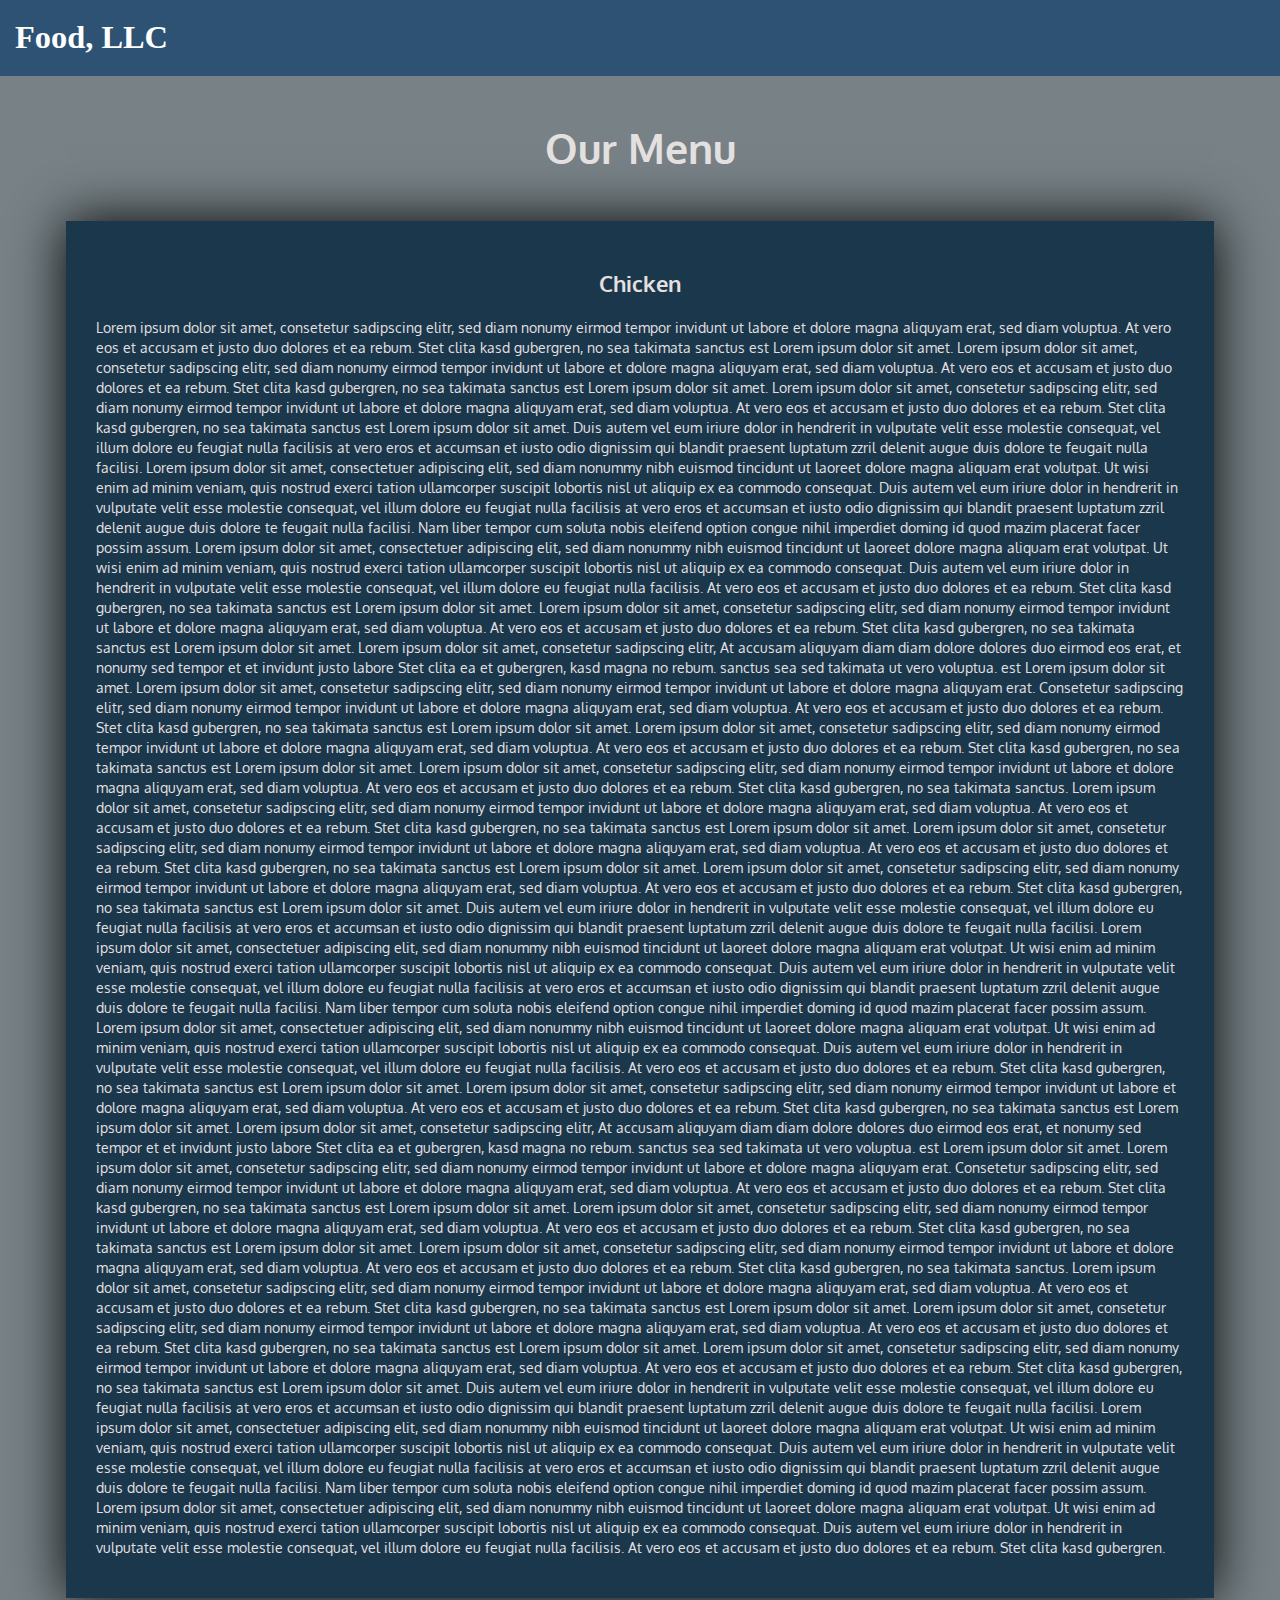
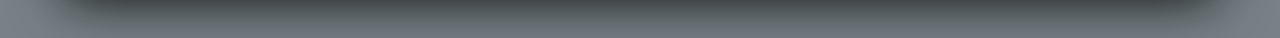
<file: mod3-solution/index.html>
<!DOCTYPE html>
<html lang="zxx">

<head>
    <meta charset="utf-8">
    <meta http-equiv="X-UA-Compatible" content="IE=edge">
    <meta name="viewport" content="width=device-width, initial-scale=1">
    <title>Mod3-Solution</title>
    <link rel="stylesheet" href="css/bootstrap.min.css">
    <link rel="stylesheet" href="css/styles.css">
    <link href="https://fonts.googleapis.com/css2?family=Oxygen:wght@300;400;700&display=swap" rel="stylesheet">
    <link href="https://fonts.googleapis.com/css2?family=Lora:ital,wght@0,400;0,500;0,600;0,700;1,400;1,500;1,600;1,700&display=swap" rel="stylesheet">
</head>

<body>
    <header>
        <nav id="header-nav" class="navbar navbar-default">
            <div class="container-fluid">
                <div class="navbar-header">
                    <div class="navbar-brand">
                        <a href="index_basic.html"><h1>Food, LLC</h1></a>
                    </div>

                    <button type="button" class="navbar-toggle collapsed visible-xs" data-toggle="collapse" data-target="#collapsable-nav" aria-expanded="false">
                        <span class="sr-only">Toggle navigation</span>
                        <span class="icon-bar"></span>
                        <span class="icon-bar"></span>
                        <span class="icon-bar"></span>
                    </button>
                </div>

                <div id="collapsable-nav" class="collapse navbar-collapse">
                    <ul id="nav-list" class="nav navbar-nav navbar-right visible-xs text-center">
                        <li>
                            <a><br class="hidden-xs"> Chicken</a>
                        </li>
                        <li>
                            <a><br class="hidden-xs"> Beef</a>
                        </li>
                        <li>
                            <a><br class="hidden-xs"> Sushi</a>
                        </li>
                    </ul>
                </div>
            </div>
        </nav>
    </header>

    <div id="main-content" class="container">
        <h2 id="top-heading" class="text-center">Our Menu</h2>
        <section id="main-section">
            <h3 class="text-center">Chicken</h3>
            <p>
                Lorem ipsum dolor sit amet, consetetur sadipscing elitr, sed diam nonumy eirmod tempor invidunt ut labore et dolore magna aliquyam erat, sed diam voluptua. At vero eos et accusam et justo duo dolores et ea rebum. Stet clita kasd gubergren, no sea takimata
                sanctus est Lorem ipsum dolor sit amet. Lorem ipsum dolor sit amet, consetetur sadipscing elitr, sed diam nonumy eirmod tempor invidunt ut labore et dolore magna aliquyam erat, sed diam voluptua. At vero eos et accusam et justo duo dolores
                et ea rebum. Stet clita kasd gubergren, no sea takimata sanctus est Lorem ipsum dolor sit amet. Lorem ipsum dolor sit amet, consetetur sadipscing elitr, sed diam nonumy eirmod tempor invidunt ut labore et dolore magna aliquyam erat, sed
                diam voluptua. At vero eos et accusam et justo duo dolores et ea rebum. Stet clita kasd gubergren, no sea takimata sanctus est Lorem ipsum dolor sit amet. Duis autem vel eum iriure dolor in hendrerit in vulputate velit esse molestie consequat,
                vel illum dolore eu feugiat nulla facilisis at vero eros et accumsan et iusto odio dignissim qui blandit praesent luptatum zzril delenit augue duis dolore te feugait nulla facilisi. Lorem ipsum dolor sit amet, consectetuer adipiscing elit,
                sed diam nonummy nibh euismod tincidunt ut laoreet dolore magna aliquam erat volutpat. Ut wisi enim ad minim veniam, quis nostrud exerci tation ullamcorper suscipit lobortis nisl ut aliquip ex ea commodo consequat. Duis autem vel eum iriure
                dolor in hendrerit in vulputate velit esse molestie consequat, vel illum dolore eu feugiat nulla facilisis at vero eros et accumsan et iusto odio dignissim qui blandit praesent luptatum zzril delenit augue duis dolore te feugait nulla
                facilisi. Nam liber tempor cum soluta nobis eleifend option congue nihil imperdiet doming id quod mazim placerat facer possim assum. Lorem ipsum dolor sit amet, consectetuer adipiscing elit, sed diam nonummy nibh euismod tincidunt ut laoreet
                dolore magna aliquam erat volutpat. Ut wisi enim ad minim veniam, quis nostrud exerci tation ullamcorper suscipit lobortis nisl ut aliquip ex ea commodo consequat. Duis autem vel eum iriure dolor in hendrerit in vulputate velit esse molestie
                consequat, vel illum dolore eu feugiat nulla facilisis. At vero eos et accusam et justo duo dolores et ea rebum. Stet clita kasd gubergren, no sea takimata sanctus est Lorem ipsum dolor sit amet. Lorem ipsum dolor sit amet, consetetur
                sadipscing elitr, sed diam nonumy eirmod tempor invidunt ut labore et dolore magna aliquyam erat, sed diam voluptua. At vero eos et accusam et justo duo dolores et ea rebum. Stet clita kasd gubergren, no sea takimata sanctus est Lorem
                ipsum dolor sit amet. Lorem ipsum dolor sit amet, consetetur sadipscing elitr, At accusam aliquyam diam diam dolore dolores duo eirmod eos erat, et nonumy sed tempor et et invidunt justo labore Stet clita ea et gubergren, kasd magna no
                rebum. sanctus sea sed takimata ut vero voluptua. est Lorem ipsum dolor sit amet. Lorem ipsum dolor sit amet, consetetur sadipscing elitr, sed diam nonumy eirmod tempor invidunt ut labore et dolore magna aliquyam erat. Consetetur sadipscing
                elitr, sed diam nonumy eirmod tempor invidunt ut labore et dolore magna aliquyam erat, sed diam voluptua. At vero eos et accusam et justo duo dolores et ea rebum. Stet clita kasd gubergren, no sea takimata sanctus est Lorem ipsum dolor
                sit amet. Lorem ipsum dolor sit amet, consetetur sadipscing elitr, sed diam nonumy eirmod tempor invidunt ut labore et dolore magna aliquyam erat, sed diam voluptua. At vero eos et accusam et justo duo dolores et ea rebum. Stet clita kasd
                gubergren, no sea takimata sanctus est Lorem ipsum dolor sit amet. Lorem ipsum dolor sit amet, consetetur sadipscing elitr, sed diam nonumy eirmod tempor invidunt ut labore et dolore magna aliquyam erat, sed diam voluptua. At vero eos
                et accusam et justo duo dolores et ea rebum. Stet clita kasd gubergren, no sea takimata sanctus. Lorem ipsum dolor sit amet, consetetur sadipscing elitr, sed diam nonumy eirmod tempor invidunt ut labore et dolore magna aliquyam erat, sed
                diam voluptua. At vero eos et accusam et justo duo dolores et ea rebum. Stet clita kasd gubergren, no sea takimata sanctus est Lorem ipsum dolor sit amet. Lorem ipsum dolor sit amet, consetetur sadipscing elitr, sed diam nonumy eirmod
                tempor invidunt ut labore et dolore magna aliquyam erat, sed diam voluptua. At vero eos et accusam et justo duo dolores et ea rebum. Stet clita kasd gubergren, no sea takimata sanctus est Lorem ipsum dolor sit amet. Lorem ipsum dolor sit
                amet, consetetur sadipscing elitr, sed diam nonumy eirmod tempor invidunt ut labore et dolore magna aliquyam erat, sed diam voluptua. At vero eos et accusam et justo duo dolores et ea rebum. Stet clita kasd gubergren, no sea takimata sanctus
                est Lorem ipsum dolor sit amet. Duis autem vel eum iriure dolor in hendrerit in vulputate velit esse molestie consequat, vel illum dolore eu feugiat nulla facilisis at vero eros et accumsan et iusto odio dignissim qui blandit praesent
                luptatum zzril delenit augue duis dolore te feugait nulla facilisi. Lorem ipsum dolor sit amet, consectetuer adipiscing elit, sed diam nonummy nibh euismod tincidunt ut laoreet dolore magna aliquam erat volutpat. Ut wisi enim ad minim
                veniam, quis nostrud exerci tation ullamcorper suscipit lobortis nisl ut aliquip ex ea commodo consequat. Duis autem vel eum iriure dolor in hendrerit in vulputate velit esse molestie consequat, vel illum dolore eu feugiat nulla facilisis
                at vero eros et accumsan et iusto odio dignissim qui blandit praesent luptatum zzril delenit augue duis dolore te feugait nulla facilisi. Nam liber tempor cum soluta nobis eleifend option congue nihil imperdiet doming id quod mazim placerat
                facer possim assum. Lorem ipsum dolor sit amet, consectetuer adipiscing elit, sed diam nonummy nibh euismod tincidunt ut laoreet dolore magna aliquam erat volutpat. Ut wisi enim ad minim veniam, quis nostrud exerci tation ullamcorper suscipit
                lobortis nisl ut aliquip ex ea commodo consequat. Duis autem vel eum iriure dolor in hendrerit in vulputate velit esse molestie consequat, vel illum dolore eu feugiat nulla facilisis. At vero eos et accusam et justo duo dolores et ea rebum.
                Stet clita kasd gubergren, no sea takimata sanctus est Lorem ipsum dolor sit amet. Lorem ipsum dolor sit amet, consetetur sadipscing elitr, sed diam nonumy eirmod tempor invidunt ut labore et dolore magna aliquyam erat, sed diam voluptua.
                At vero eos et accusam et justo duo dolores et ea rebum. Stet clita kasd gubergren, no sea takimata sanctus est Lorem ipsum dolor sit amet. Lorem ipsum dolor sit amet, consetetur sadipscing elitr, At accusam aliquyam diam diam dolore dolores
                duo eirmod eos erat, et nonumy sed tempor et et invidunt justo labore Stet clita ea et gubergren, kasd magna no rebum. sanctus sea sed takimata ut vero voluptua. est Lorem ipsum dolor sit amet. Lorem ipsum dolor sit amet, consetetur sadipscing
                elitr, sed diam nonumy eirmod tempor invidunt ut labore et dolore magna aliquyam erat. Consetetur sadipscing elitr, sed diam nonumy eirmod tempor invidunt ut labore et dolore magna aliquyam erat, sed diam voluptua. At vero eos et accusam
                et justo duo dolores et ea rebum. Stet clita kasd gubergren, no sea takimata sanctus est Lorem ipsum dolor sit amet. Lorem ipsum dolor sit amet, consetetur sadipscing elitr, sed diam nonumy eirmod tempor invidunt ut labore et dolore magna
                aliquyam erat, sed diam voluptua. At vero eos et accusam et justo duo dolores et ea rebum. Stet clita kasd gubergren, no sea takimata sanctus est Lorem ipsum dolor sit amet. Lorem ipsum dolor sit amet, consetetur sadipscing elitr, sed
                diam nonumy eirmod tempor invidunt ut labore et dolore magna aliquyam erat, sed diam voluptua. At vero eos et accusam et justo duo dolores et ea rebum. Stet clita kasd gubergren, no sea takimata sanctus. Lorem ipsum dolor sit amet, consetetur
                sadipscing elitr, sed diam nonumy eirmod tempor invidunt ut labore et dolore magna aliquyam erat, sed diam voluptua. At vero eos et accusam et justo duo dolores et ea rebum. Stet clita kasd gubergren, no sea takimata sanctus est Lorem
                ipsum dolor sit amet. Lorem ipsum dolor sit amet, consetetur sadipscing elitr, sed diam nonumy eirmod tempor invidunt ut labore et dolore magna aliquyam erat, sed diam voluptua. At vero eos et accusam et justo duo dolores et ea rebum.
                Stet clita kasd gubergren, no sea takimata sanctus est Lorem ipsum dolor sit amet. Lorem ipsum dolor sit amet, consetetur sadipscing elitr, sed diam nonumy eirmod tempor invidunt ut labore et dolore magna aliquyam erat, sed diam voluptua.
                At vero eos et accusam et justo duo dolores et ea rebum. Stet clita kasd gubergren, no sea takimata sanctus est Lorem ipsum dolor sit amet. Duis autem vel eum iriure dolor in hendrerit in vulputate velit esse molestie consequat, vel illum
                dolore eu feugiat nulla facilisis at vero eros et accumsan et iusto odio dignissim qui blandit praesent luptatum zzril delenit augue duis dolore te feugait nulla facilisi. Lorem ipsum dolor sit amet, consectetuer adipiscing elit, sed diam
                nonummy nibh euismod tincidunt ut laoreet dolore magna aliquam erat volutpat. Ut wisi enim ad minim veniam, quis nostrud exerci tation ullamcorper suscipit lobortis nisl ut aliquip ex ea commodo consequat. Duis autem vel eum iriure dolor
                in hendrerit in vulputate velit esse molestie consequat, vel illum dolore eu feugiat nulla facilisis at vero eros et accumsan et iusto odio dignissim qui blandit praesent luptatum zzril delenit augue duis dolore te feugait nulla facilisi.
                Nam liber tempor cum soluta nobis eleifend option congue nihil imperdiet doming id quod mazim placerat facer possim assum. Lorem ipsum dolor sit amet, consectetuer adipiscing elit, sed diam nonummy nibh euismod tincidunt ut laoreet dolore
                magna aliquam erat volutpat. Ut wisi enim ad minim veniam, quis nostrud exerci tation ullamcorper suscipit lobortis nisl ut aliquip ex ea commodo consequat. Duis autem vel eum iriure dolor in hendrerit in vulputate velit esse molestie
                consequat, vel illum dolore eu feugiat nulla facilisis. At vero eos et accusam et justo duo dolores et ea rebum. Stet clita kasd gubergren.
            </p>
        </section>

    </div>

    
    <script src="js/jquery-3.1.1.min.js"></script>
    <script src="js/bootstrap.min.js"></script>
    

</body>

</html>
</file>
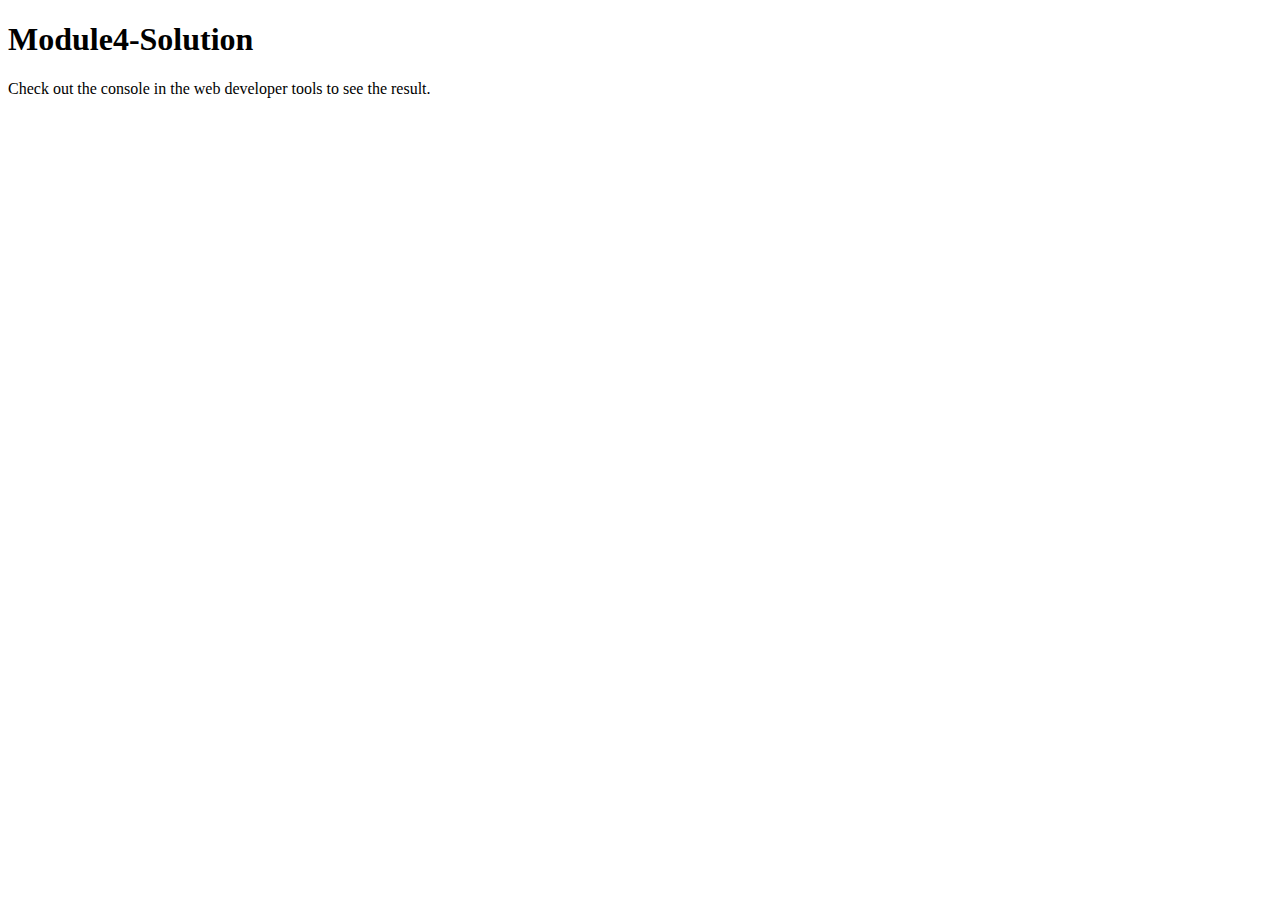
<file: mod4_solution/index.html>
<!DOCTYPE html>
<html>

<head>
    <meta charset="utf-8">
    <title>Module4-Solution</title>
    <script src="SpeakHello.js"></script>
    <script src="SpeakGoodBye.js"></script>
    <script src="script.js"></script>
</head>

<body>
    <h1>Module4-Solution</h1>
    <p>Check out the console in the web developer tools to see the result.</p>
</body>

</html>
</file>
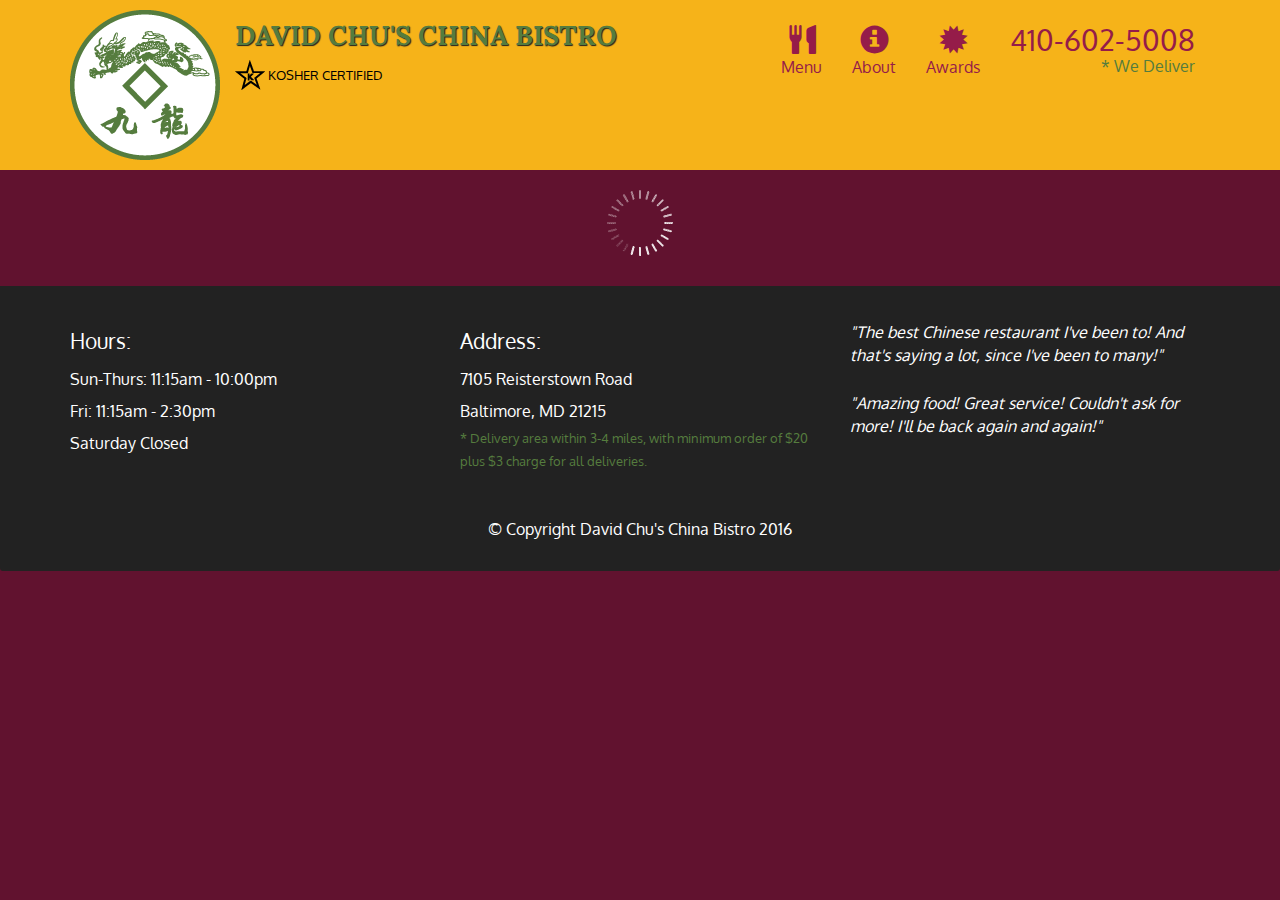
<file: Mod5-Solution/index.html>
<!doctype html>
<html lang="en">
  <head>
    <meta charset="utf-8">
    <meta http-equiv="X-UA-Compatible" content="IE=edge">
    <meta name="viewport" content="width=device-width, initial-scale=1">
    <title>David Chu's China Bistro</title>
    <link rel="stylesheet" href="css/bootstrap.min.css">
    <link rel="stylesheet" href="css/styles.css">
    <link href='https://fonts.googleapis.com/css?family=Oxygen:400,300,700' rel='stylesheet' type='text/css'>
    <link href='https://fonts.googleapis.com/css?family=Lora' rel='stylesheet' type='text/css'>
  </head>
<body>
  <header>
    <nav id="header-nav" class="navbar navbar-default">
      <div class="container">
        <div class="navbar-header">
          <a href="index.html" class="pull-left visible-md visible-lg">
            <div id="logo-img" alt="Logo image"></div>
          </a>

          <div class="navbar-brand">
            <a href="index.html"><h1>David Chu's China Bistro</h1></a>
            <p>
              <img src="images/star-k-logo.png" alt="Kosher certification">
              <span>Kosher Certified</span>
            </p>
          </div>

          <button id="navbarToggle" type="button" class="navbar-toggle collapsed" data-toggle="collapse" data-target="#collapsable-nav" aria-expanded="false">
            <span class="sr-only">Toggle navigation</span>
            <span class="icon-bar"></span>
            <span class="icon-bar"></span>
            <span class="icon-bar"></span>
          </button>
        </div>
        
        <div id="collapsable-nav" class="collapse navbar-collapse">
           <ul id="nav-list" class="nav navbar-nav navbar-right">
            <li id="navHomeButton" class="visible-xs active">
              <a href="index.html">
                <span class="glyphicon glyphicon-home"></span> Home</a>
            </li>
            <li id="navMenuButton">
              <a href="#" onclick="$dc.loadMenuCategories();">
                <span class="glyphicon glyphicon-cutlery"></span><br class="hidden-xs"> Menu</a>
            </li>
            <li>
              <a href="#">
                <span class="glyphicon glyphicon-info-sign"></span><br class="hidden-xs"> About</a>
            </li>
            <li>
              <a href="#">
                <span class="glyphicon glyphicon-certificate"></span><br class="hidden-xs"> Awards</a>
            </li>
            <li id="phone" class="hidden-xs">
              <a href="tel:410-602-5008">
                <span>410-602-5008</span></a><div>* We Deliver</div>
            </li>
          </ul><!-- #nav-list -->
        </div><!-- .collapse .navbar-collapse -->
      </div><!-- .container -->
    </nav><!-- #header-nav -->
  </header>

  <div id="call-btn" class="visible-xs">
    <a class="btn" href="tel:410-602-5008">
    <span class="glyphicon glyphicon-earphone"></span>
    410-602-5008
    </a>
  </div>
  <div id="xs-deliver" class="text-center visible-xs">* We Deliver</div>

  <div id="main-content" class="container"></div>

  <footer class="panel-footer">
    <div class="container">
      <div class="row">
        <section id="hours" class="col-sm-4">
          <span>Hours:</span><br>
          Sun-Thurs: 11:15am - 10:00pm<br>
          Fri: 11:15am - 2:30pm<br>
          Saturday Closed
          <hr class="visible-xs">
        </section>
        <section id="address" class="col-sm-4">
          <span>Address:</span><br>
          7105 Reisterstown Road<br>
          Baltimore, MD 21215
          <p>* Delivery area within 3-4 miles, with minimum order of $20 plus $3 charge for all deliveries.</p>
          <hr class="visible-xs">
        </section>
        <section id="testimonials" class="col-sm-4">
          <p>"The best Chinese restaurant I've been to! And that's saying a lot, since I've been to many!"</p>
          <p>"Amazing food! Great service! Couldn't ask for more! I'll be back again and again!"</p>
        </section>
      </div>
      <div class="text-center">&copy; Copyright David Chu's China Bistro 2016</div>
    </div>
  </footer>

  <!-- jQuery (Bootstrap JS plugins depend on it) -->
  <script src="js/jquery-2.1.4.min.js"></script>
  <script src="js/bootstrap.min.js"></script>
  <script src="js/ajax-utils.js"></script>
  <script src="js/script.js"></script>
</body>
</html>
</file>
<file: mod3-solution/css/styles.css>
body {
    font-size: 14px;
    font-family: 'Oxygen', sans-serif;
    color: #e5e0e0;
    background-color: #778186;
}


/** HEADER **/

#header-nav {
    background-color: #2d5273;
    border-radius: 0;
    border: 0;
    
}

#header-nav button {
    margin-top: 22px;
}

.navbar-default .navbar-toggle:focus, .navbar-default .navbar-toggle:hover {
    background-color: #c8ffd4;
}

.navbar-collapse {
    border-top: 0;
}

.navbar-brand, .navbar-nav li a {
    line-height: 76px;
    height: 76px;
    padding-top: 0;
}

.navbar-brand h1 {
    color: #ffffff;
    font-family: 'Abril Fatface', cursive;
    
    font-weight: bolder;
    font-size: 1.8em;
}

.navbar-brand a:hover {
    text-decoration: none;
    text-shadow: 1px 1px 1px #fe9797;
}

#nav-list {
    background-color: #48586e;
    
}

#nav-list a {
    font-weight: bolder;
    color: #ffffff;
    font-size: 1.2em;
}

#nav-list a:hover {
    
    background-color: #6fa7ab;
}

.navbar-header button.navbar-toggle, .navbar-header .icon-bar {
    border: 1px solid #fffefd;
}


/** END HEADER */


/** HOME PAGE **/

#main-content {
    width: 92%;
    margin-bottom: 40px;
}

#main-content h2 {
    font-size: 2.9em;
    font-weight: bold;
    margin-top: 30px;
    margin-bottom: 50px;
}

#main-content h3 {
    font-size: 1.6em;
    font-weight: bold;
    margin-bottom: 1em;
}

#main-section {
    background-color: #1b374c;
    box-shadow: 0 0 50px #050605;
    padding: 30px;
}

/** END HOME PAGE **/
</file>
<file: Mod5-Solution/css/styles.css>
body {
  font-size: 16px;
  color: #fff;
  background-color: #61122f;
  font-family: 'Oxygen', sans-serif;
}

/** HEADER **/
#header-nav {
  background-color: #f6b319;
  border-radius: 0;
  border: 0;
}

#logo-img {
  background: url('../images/restaurant-logo_large.png') no-repeat;
  width: 150px;
  height: 150px;
  margin: 10px 15px 10px 0;
}

.navbar-brand {
  padding-top: 25px;
}
.navbar-brand h1 { /* Restaurant name */
  font-family: 'Lora', serif;
  color: #557c3e;
  font-size: 1.5em;
  text-transform: uppercase;
  font-weight: bold;
  text-shadow: 1px 1px 1px #222;
  margin-top: 0;
  margin-bottom: 0;
  line-height: .75;
}
.navbar-brand a:hover, .navbar-brand a:focus {
  text-decoration: none;
}
.navbar-brand p { /* Kosher cert */
  color: #000;
  text-transform: uppercase;
  font-size: .7em;
  margin-top: 15px;
}
.navbar-brand p span { /* Star-K */
  vertical-align: middle;
}

#nav-list {
  margin-top: 10px;
}
#nav-list a {
  color: #951C49;
  text-align: center;
}
#nav-list a:hover {
  background: #E7E7E7;
}
#nav-list a span {
  font-size: 1.8em;
}

#phone {
  margin-top: 5px;
}
#phone a { /* Phone number */
  text-align: right;
  padding-bottom: 0;
}
#phone div { /* We Deliver */
  color: #557c3e;
  text-align: right;
  padding-right: 15px;
}

.navbar-header button.navbar-toggle, .navbar-header .icon-bar {
  border: 1px solid #61122f;
}
.navbar-header button.navbar-toggle {
  clear: both;
  margin-top: -30px;
}
/* END HEADER */

/* FOOTER */
.panel-footer {
  margin-top: 30px;
  padding-top: 35px;
  padding-bottom: 30px;
  background-color: #222;
  border-top: 0;
}
.panel-footer div.row {
  margin-bottom: 35px;
}
#hours, #address {
  line-height: 2;
}
#hours > span, #address > span {
  font-size: 1.3em;
}
#address p {
  color: #557c3e;
  font-size: .8em;
  line-height: 1.8;
}
#testimonials {
  font-style: italic;
}
#testimonials p:nth-child(2) {
  margin-top: 25px;
}
/* END FOOTER */



/* HOME PAGE */
.container .jumbotron {
  box-shadow: 0 0 50px #3F0C1F;
  border: 2px solid #3F0C1F;
}

#menu-tile, #specials-tile, #map-tile {
  height: 250px;
  width: 100%;
  margin-bottom: 15px;
  position: relative;
  border: 2px solid #3F0C1F;
  overflow: hidden;
}
#menu-tile:hover, #specials-tile:hover, #map-tile:hover {
  box-shadow: 0 1px 5px 1px #cccccc;
}
#menu-tile {
  background: url('../images/menu-tile.jpg') no-repeat;
  background-position: center;
}
#specials-tile {
  background: url('../images/specials-tile.jpg') no-repeat;
  background-position: center;
}
#menu-tile span, #specials-tile span, #map-tile span {
  position: absolute;
  bottom: 0;
  right: 0;
  width: 100%;
  text-align: center;
  font-size: 1.6em;
  text-transform: uppercase;
  background-color: #000;
  color: #fff;
  opacity: .8;
}
/* END HOME PAGE */

/* MENU CATEGORIES PAGE */
.category-tile { 
  position: relative;
  border: 2px solid #3F0C1F;
  overflow: hidden;
  width: 200px;
  height: 200px;
  margin: 0 auto 15px;
}
.category-tile span {
  position: absolute;
  bottom: 0;
  right: 0;
  width: 100%;
  text-align: center;
  font-size: 1.2em;
  text-transform: uppercase;
  background-color: #000;
  color: #fff;
  opacity: .8;
}
.category-tile:hover {
  box-shadow: 0 1px 5px 1px #cccccc;
}

#menu-categories-title + div {
  margin-bottom: 50px;
}
/* END MENU CATEGORIES PAGE */

/* SINGLE CATEGORY PAGE */
.menu-item-tile {
  margin-bottom: 25px;
}
.menu-item-tile hr {
  width: 80%;
}
.menu-item-tile .menu-item-price {
  font-size: 1.1em;
  text-align: right;
  margin-top: -15px;
  margin-right: -15px;
}
.menu-item-tile .menu-item-price span {
  font-size: .6em;
}
.menu-item-photo {
  position: relative;
  border: 2px solid #3F0C1F; 
  overflow: hidden;
  padding: 0;
  margin-right: -15px;
  margin-left: auto;
  margin-bottom: 20px;
  max-width: 250px;
}
.menu-item-photo div {
  position: absolute;
  bottom: 0;
  right: 0;
  width: 80px;
  background-color: #557c3e;
  text-align: center;
}
.menu-item-description {
  padding-right: 30px;
}
h3.menu-item-title {
  margin: 0 0 10px;
}
.menu-item-details {
  font-size: .9em;
  font-style: italic;
}
/* END SINGLE CATEGORY PAGE */


/********** Large devices only **********/
@media (min-width: 1200px) {
  .container .jumbotron {
    background: url('../images/jumbotron_1200.jpg') no-repeat;
    height: 675px;
  }
}

/********** Medium devices only **********/
@media (min-width: 992px) and (max-width: 1199px) {
  /* Header */
  #logo-img {
    background: url('../images/restaurant-logo_medium.png') no-repeat;
    width: 100px;
    height: 100px;
    margin: 5px 5px 5px 0;
  }
  /* End Header */

  /* Home Page */
  .container .jumbotron {
    background: url('../images/jumbotron_992.jpg') no-repeat;
    height: 558px;
  }
  /* End Home Page */
}

/********** Small devices only **********/
@media (min-width: 768px) and (max-width: 991px) {
  /* Home Page */
  .container .jumbotron {
    background: url('../images/jumbotron_768.jpg') no-repeat;
    height: 432px;
  }
  /* End Home Page */
}

/********** Extra small devices only **********/
@media (max-width: 767px) {
  /* Header */
  .navbar-brand {
    padding-top: 10px;
    height: 80px;
  }
  .navbar-brand h1 { /* Restaurant name */
    padding-top: 10px;
    font-size: 5vw; /* 1vw = 1% of viewport width */
  }
  .navbar-brand p { /* Kosher cert */
    font-size: .6em;
    margin-top: 12px;
  }
  .navbar-brand p img { /* Star-K */
    height: 20px;
  }

  #collapsable-nav a { /* Collapsed nav menu text */
    font-size: 1.2em;
  }
  #collapsable-nav a span { /* Collapsed nav menu glyph */
    font-size: 1em;
    margin-right: 5px;
  }

  #call-btn > a {
    font-size: 1.5em;
    display: block;
    margin: 0 20px;
    padding: 10px;
    border: 2px solid #fff;
    background-color: #f6b319;
    color: #951c49;
  }
  #xs-deliver {
    margin-top: 5px;
    font-size: .7em;
    letter-spacing: .1em;
    text-transform: uppercase;
  }
  /* End Header */

  /* Footer */
  .panel-footer section {
    margin-bottom: 30px;
    text-align: center;
  }
  .panel-footer section:nth-child(3) {
    margin-bottom: 0; /* margin already exists on the whole row */
  }
  .panel-footer section hr {
    width: 50%;
  }
  /* End Footer */

  /* Home Page */
  .container .jumbotron {
    margin-top: 30px;
    padding: 0;
  }
  #menu-tile, #specials-tile {
    width: 360px;
    margin: 0 auto 15px;
  }

  .menu-item-photo {
    margin-right: auto;
  }
  .menu-item-tile .menu-item-price {
    text-align: center;
  }
  .menu-item-description {
    text-align: center;;
  }
}


/********** Super extra small devices Only :-) (e.g., iPhone 4) **********/
@media (max-width: 479px) {
  /* Header */
  .navbar-brand h1 { /* Restaurant name */
    padding-top: 5px;
    font-size: 6vw;
  }
  /* End Header */
  
  /* Home page */
  #menu-tile, #specials-tile {
    width: 280px;
    margin: 0 auto 15px;
  }

  .col-xxs-12 {
    position: relative;
    min-height: 1px;
    padding-right: 15px;
    padding-left: 15px;
    float: left;
    width: 100%;
  }
}
</file>
